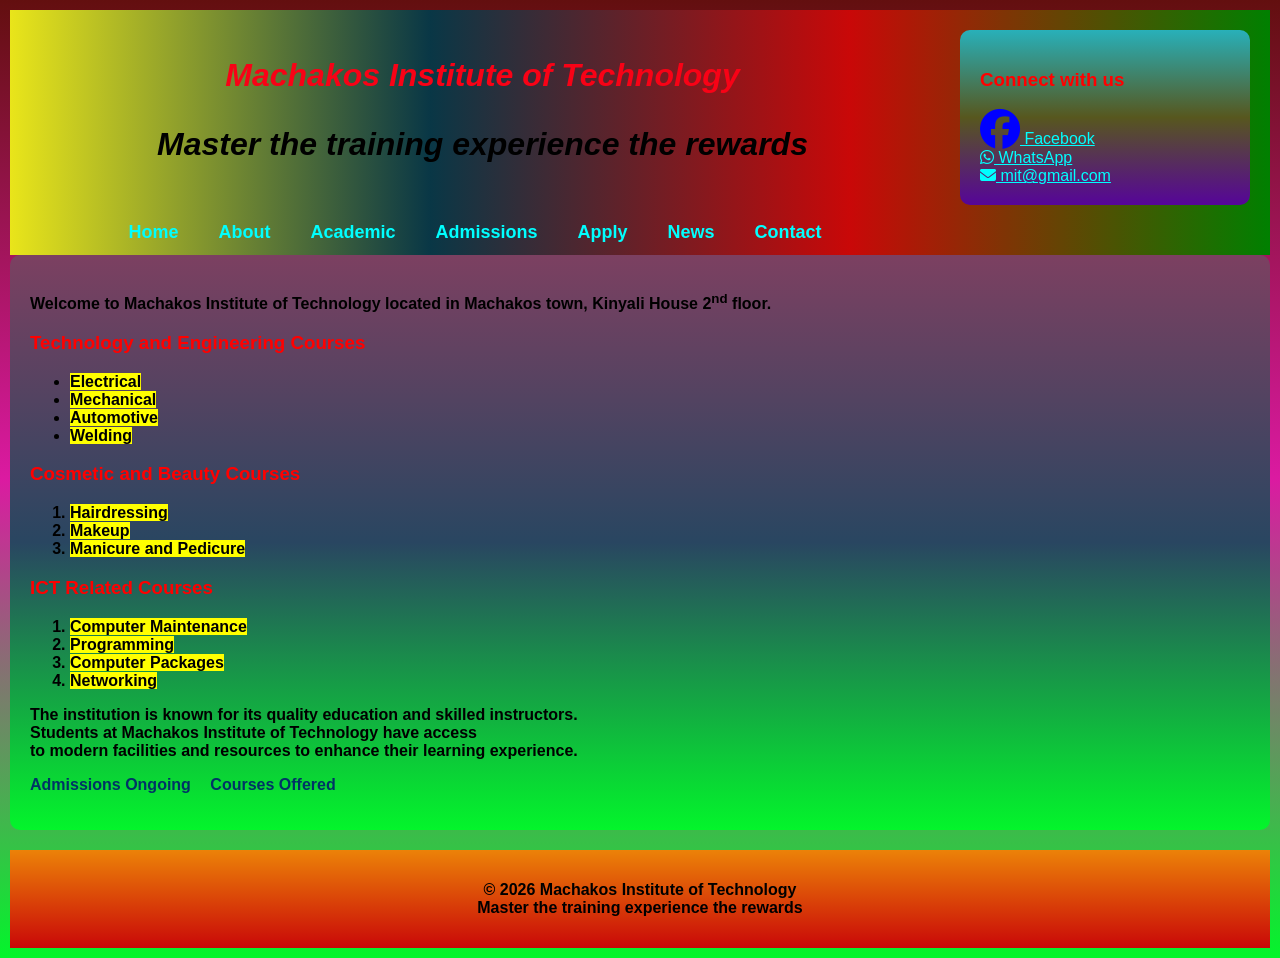
<file: index.html>
<!DOCTYPE html>
<html lang="en">

<head>
<meta charset="UTF-8">
<meta name="viewport" content="width=device-width, initial-scale=1.0">
<title>Machakos Institute of Technology</title>
<link rel="icon" type="image/x-icon" href="images/MIT LOGO.jpeg">
<link rel="stylesheet" href="style.css">

<!-- Font Awesome -->
<link rel="stylesheet"
href="https://cdnjs.cloudflare.com/ajax/libs/font-awesome/6.5.0/css/all.min.css">
</head>

<body>

<!-- 🔥 SIDEBAR (TOP LEFT) -->
<aside class="sidebar">
  <h3>Connect with us</h3>

  <a href="https://www.facebook.com/mit.ac.ke" target="_blank">
    <i class="fa-brands fa-facebook"></i> Facebook
  </a><br>

  <a href="https://wa.me/254741153342" target="_blank">
    <i class="fa-brands fa-whatsapp"></i> WhatsApp
  </a><br>

  <a href="mailto:mit@gmail.com">
    <i class="fa-solid fa-envelope"></i> mit@gmail.com
  </a>
</aside>

<!-- Mobile toggle button -->
<button class="menu-toggle" id="menuToggle">☰ Menu</button>

<!-- 🔷 NAVBAR -->
<nav class="horizontal-nav">
<header>
  <p style="color:rgb(248, 2, 22);">Machakos Institute of Technology</p>
  <p class="blink">Master the training experience the rewards</p>
</header>

<ul id="navBar">
  <li><a href="index.html">Home</a></li>
  <li><a href="About.html">About</a></li>
  <li><a href="Academic.html">Academic</a></li>
  <li><a href="Admissions.html">Admissions</a></li>
  <li><a href="Application.html" class="blink">Apply</a></li>
  <li><a href="News.html">News</a></li>
  <li><a href="Contact.html">Contact</a></li>
</ul>
</nav>

<!-- 🔶 CONTENT -->
<section class="content">

<p>
Welcome to Machakos Institute of Technology located in Machakos town,
Kinyali House 2<sup>nd</sup> floor.
</p>

<h3 class="blink">Technology and Engineering Courses</h3>
<ul> 
<li><mark>Electrical</mark></li>
<li><mark>Mechanical</mark></li>
<li><mark>Automotive</mark></li>
<li><mark>Welding</mark></li>
</ul>

<h3 class="blink">Cosmetic and Beauty Courses</h3>
<ol>
<li><mark>Hairdressing</mark></li>
<li><mark>Makeup</mark></li>
<li><mark>Manicure and Pedicure</mark></li>
</ol>

<h3 class="blink">ICT Related Courses</h3>
<ol>
<li><mark>Computer Maintenance</mark></li>
<li><mark>Programming</mark></li>
<li><mark>Computer Packages</mark></li>
<li><mark>Networking</mark></li>
</ol>

<p>
The institution is known for its quality education and skilled instructors.<br>
Students at Machakos Institute of Technology have access <br>to modern facilities
and resources to enhance their learning experience.
</p>

<p class="links">
<a href="Admissions.html">Admissions Ongoing</a> 
<a href="Academic.html">Courses Offered</a>
</p>

</section>



<!-- 🔥 MENU TOGGLE SCRIPT -->
<script>
const toggleBtn = document.getElementById('menuToggle');
const navBarUl = document.getElementById('navBar');

toggleBtn.addEventListener('click', () => {
  navBarUl.classList.toggle('show');
});
</script>
<button id="backToTop" title="Go to top">↑</button>
<script>
const backToTopBtn = document.getElementById("backToTop");

// Show button after scrolling 100px
window.addEventListener("scroll", () => {
    if (window.scrollY > 100) {
        backToTopBtn.style.display = "block";
    } else {
        backToTopBtn.style.display = "none";
    }
});

// Smooth scroll to top on click
backToTopBtn.addEventListener("click", () => {
    window.scrollTo({ top: 0, behavior: "smooth" });
});
</script>
<!-- 🔻 FOOTER -->
<footer>
<p>© 2026 Machakos Institute of Technology<br>Master the training experience the rewards</p>
</footer>
</body>
</html>
</file>
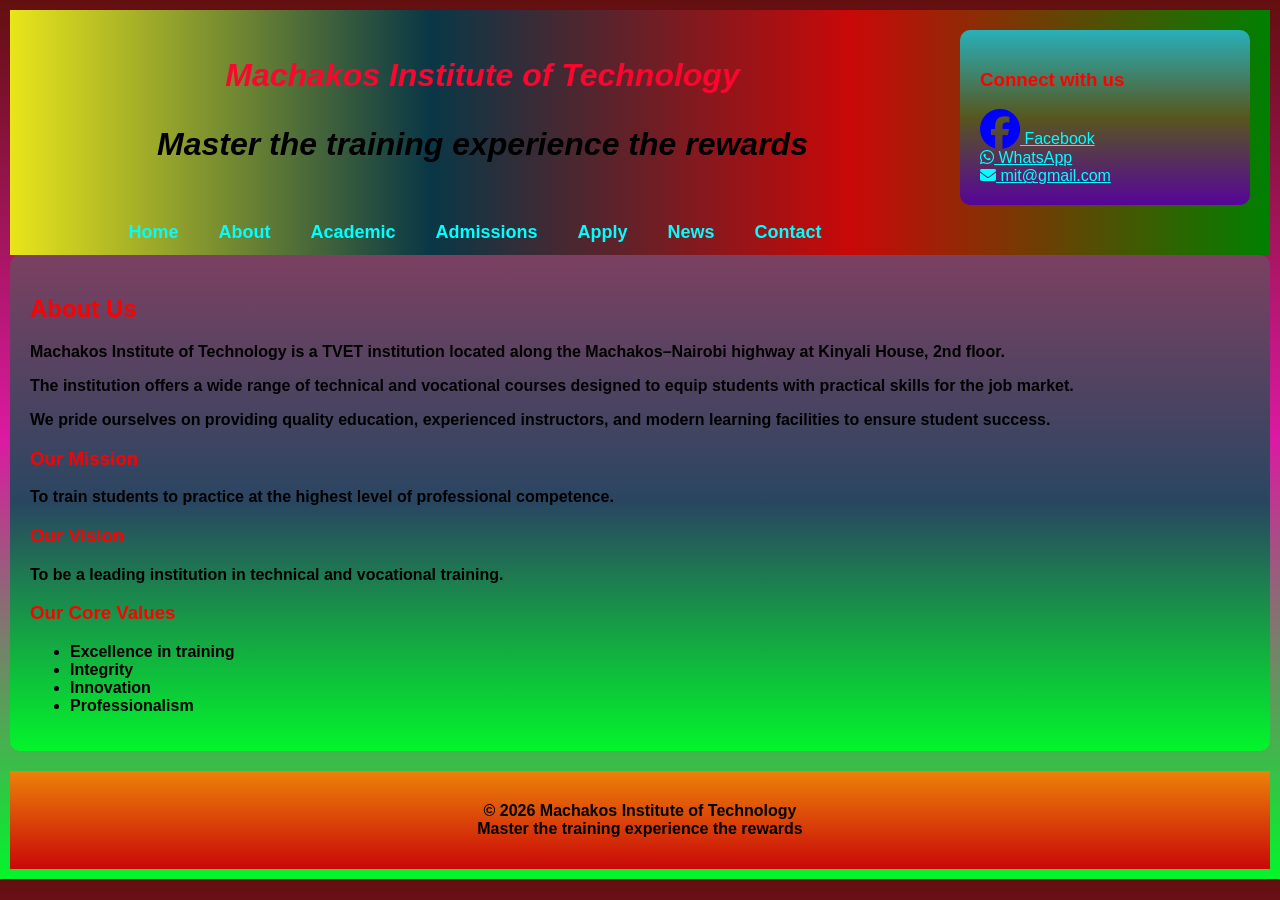
<file: About.html>
<!DOCTYPE html>
<html>

<head>
<title>About - Machakos Institute of Technology</title>
<meta name="viewport" content="width=device-width, initial-scale=1">
<link rel="stylesheet" href="style.css">

<!-- Font Awesome -->
<link rel="stylesheet"
href="https://cdnjs.cloudflare.com/ajax/libs/font-awesome/6.5.0/css/all.min.css">
</head>

<body>

<!-- 🔥 SIDEBAR (TOP LEFT) -->
<aside class="sidebar">
  <h3>Connect with us</h3>

  <a href="https://www.facebook.com/mit.ac.ke" target="_blank">
    <i class="fa-brands fa-facebook"></i> Facebook
  </a><br>

  <a href="https://wa.me/254741153342" target="_blank">
    <i class="fa-brands fa-whatsapp"></i> WhatsApp
  </a><br>

  <a href="mailto:mit@gmail.com">
    <i class="fa-solid fa-envelope"></i> mit@gmail.com
  </a>
</aside>

<!-- Mobile toggle -->
<button class="menu-toggle" id="menuToggle">☰ Menu</button>

<!-- 🔷 NAVBAR -->
<nav class="horizontal-nav">
  <header>
    <p style="color:rgb(252, 5, 46);">Machakos Institute of Technology</p>
    <p class="blink">Master the training experience the rewards</p>
  </header>

  <ul id="navBar">
    <li><a href="index.html">Home</a></li>
    <li><a href="About.html">About</a></li>
    <li><a href="Academic.html">Academic</a></li>
    <li><a href="Admissions.html">Admissions</a></li>
    <li><a href="Application.html" class="blink">Apply</a></li>
    <li><a href="News.html">News</a></li>
    <li><a href="Contact.html">Contact</a></li>
  </ul>
</nav>

<!-- 🔶 CONTENT -->
<section class="content">

<h2>About Us</h2>

<p>
Machakos Institute of Technology is a TVET institution located along the
Machakos–Nairobi highway at Kinyali House, 2nd floor.
</p>

<p>
The institution offers a wide range of technical and vocational courses
designed to equip students with practical skills for the job market.
</p>

<p>
We pride ourselves on providing quality education, experienced instructors,
and modern learning facilities to ensure student success.
</p>

<h3>Our Mission</h3>
<p>
To train students to practice at the highest level of professional competence.
</p>

<h3>Our Vision</h3>
<p>
To be a leading institution in technical and vocational training.
</p>

<h3>Our Core Values</h3>
<ul>
<li>Excellence in training</li>
<li>Integrity</li>
<li>Innovation</li>
<li>Professionalism</li>
</ul>

</section>

<!-- 🔻 FOOTER -->
<footer>
<p>© 2026 Machakos Institute of Technology<br>Master the training experience the rewards</p>
</footer>

<!-- 🔥 MENU SCRIPT -->
<script>
const toggleBtn = document.getElementById('menuToggle');
const navBarUl = document.getElementById('navBar');

toggleBtn.addEventListener('click', () => {
  navBarUl.classList.toggle('show');
});
</script>

<button id="backToTop" title="Go to top">↑</button>
<script>
const backToTopBtn = document.getElementById("backToTop");

// Show button after scrolling 100px
window.addEventListener("scroll", () => {
    if (window.scrollY > 100) {
        backToTopBtn.style.display = "block";
    } else {
        backToTopBtn.style.display = "none";
    }
});

// Smooth scroll to top on click
backToTopBtn.addEventListener("click", () => {
    window.scrollTo({ top: 0, behavior: "smooth" });
});
</script>


</body>
</html>
</file>
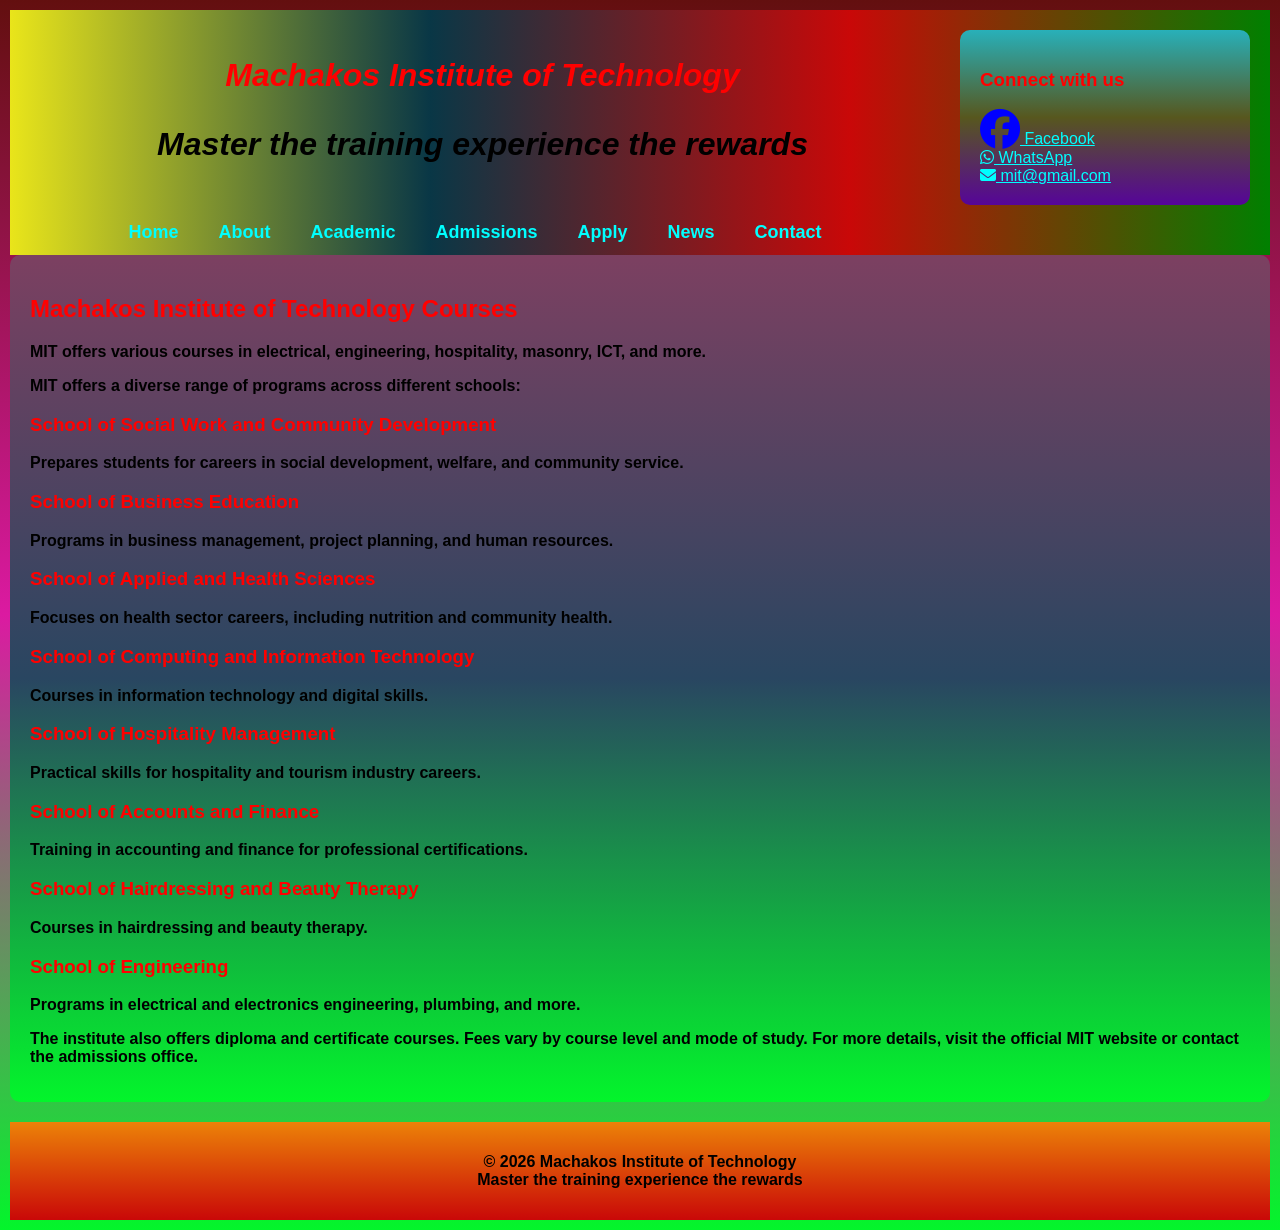
<file: Academic.html>
<!DOCTYPE html>
<html>
<head>
    <title>Academic - Machakos Institute of Technology</title>
    <meta name="viewport" content="width=device-width, initial-scale=1">
    <link rel="stylesheet" href="style.css">

    <!-- Font Awesome -->
    <link rel="stylesheet"
    href="https://cdnjs.cloudflare.com/ajax/libs/font-awesome/6.5.0/css/all.min.css">
</head>
<body>

<!-- 🔥 SIDEBAR (TOP LEFT) -->
<aside class="sidebar">
  <h3>Connect with us</h3>

  <a href="https://www.facebook.com/mit.ac.ke" target="_blank">
    <i class="fa-brands fa-facebook"></i> Facebook
  </a><br>

  <a href="https://wa.me/254742253342" target="_blank">
    <i class="fa-brands fa-whatsapp"></i> WhatsApp
  </a><br>

  <a href="mailto:mit@gmail.com">
    <i class="fa-solid fa-envelope"></i> mit@gmail.com
  </a>
</aside>

<!-- Mobile toggle button -->
<button class="menu-toggle" id="menuToggle">☰ Menu</button>

<!-- 🔷 NAVBAR -->
<nav class="horizontal-nav">
    <header>
        <p style="color:red;">Machakos Institute of Technology</p>
        <p class="blink">Master the training experience the rewards</p>
    </header>

    <ul id="navBar">
        <li><a href="index.html">Home</a></li>
        <li><a href="About.html">About</a></li>
        <li><a href="Academic.html">Academic</a></li>
        <li><a href="Admissions.html">Admissions</a></li>
        <li><a href="Application.html" class="blink">Apply</a></li>
        <li><a href="News.html">News</a></li>
        <li><a href="Contact.html">Contact</a></li>
    </ul>
</nav>

<!-- 🔶 CONTENT -->
<section class="content">

<h2>Machakos Institute of Technology Courses</h2>

<p>MIT offers various courses in electrical, engineering, hospitality, masonry, ICT, and more.</p>

<p>MIT offers a diverse range of programs across different schools:</p>

<h3>School of Social Work and Community Development</h3>
<p>Prepares students for careers in social development, welfare, and community service.</p>

<h3>School of Business Education</h3>
<p>Programs in business management, project planning, and human resources.</p>

<h3>School of Applied and Health Sciences</h3>
<p>Focuses on health sector careers, including nutrition and community health.</p>

<h3>School of Computing and Information Technology</h3>
<p>Courses in information technology and digital skills.</p>

<h3>School of Hospitality Management</h3>
<p>Practical skills for hospitality and tourism industry careers.</p>

<h3>School of Accounts and Finance</h3>
<p>Training in accounting and finance for professional certifications.</p>

<h3>School of Hairdressing and Beauty Therapy</h3>
<p>Courses in hairdressing and beauty therapy.</p>

<h3>School of Engineering</h3>
<p>Programs in electrical and electronics engineering, plumbing, and more.</p>

<p>The institute also offers diploma and certificate courses. Fees vary by course level and mode of study. For more details, visit the official MIT website or contact the admissions office.</p>



</section>

<button id="backToTop" title="Go to top">↑</button>
<script>
const backToTopBtn = document.getElementById("backToTop");

// Show button after scrolling 100px
window.addEventListener("scroll", () => {
    if (window.scrollY > 100) {
        backToTopBtn.style.display = "block";
    } else {
        backToTopBtn.style.display = "none";
    }
});

// Smooth scroll to top on click
backToTopBtn.addEventListener("click", () => {
    window.scrollTo({ top: 0, behavior: "smooth" });
});
</script>


<!-- 🔻 FOOTER -->
<footer>
<p>© 2026 Machakos Institute of Technology<br>Master the training experience the rewards</p>
</footer>

<!-- 🔥 MOBILE MENU SCRIPT -->
<script>
const toggleBtn = document.getElementById('menuToggle');
const navBarUl = document.getElementById('navBar');

toggleBtn.addEventListener('click', () => {
  navBarUl.classList.toggle('show');
});
</script>

</body>
</html>
</file>
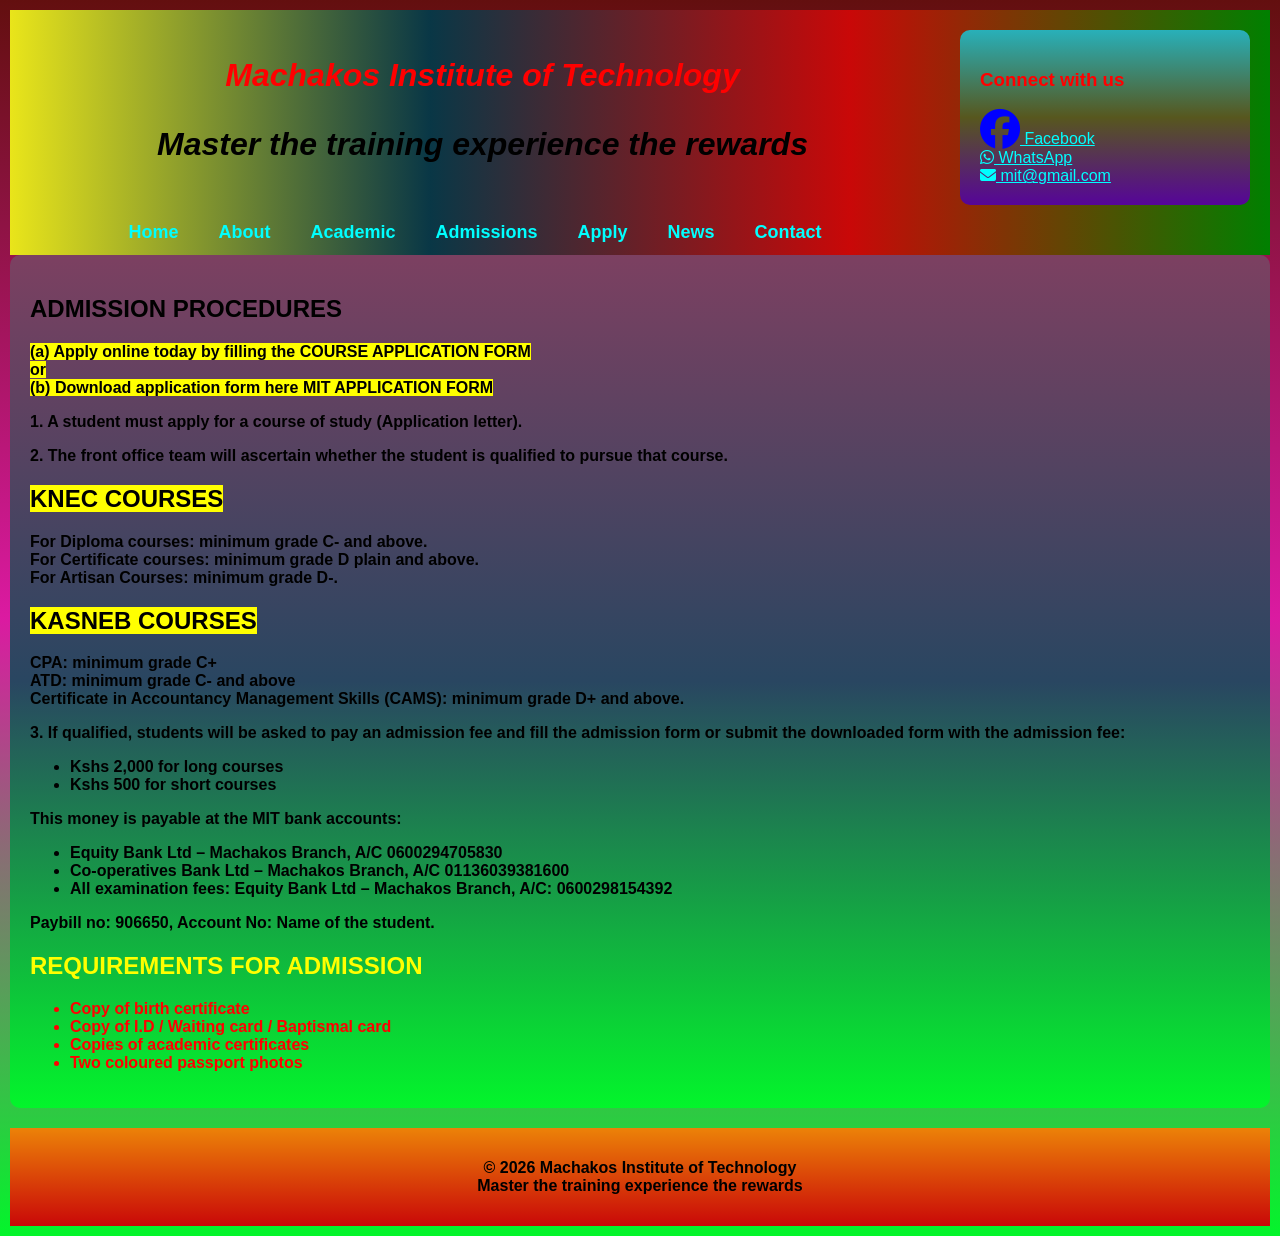
<file: Admissions.html>
<!DOCTYPE html>
<html lang="en">
<head>    
    <meta charset="UTF-8">
    <meta name="viewport" content="width=device-width, initial-scale=1.0">
    <title>Machakos Institute of Technology</title>
    <link rel="stylesheet" href="style.css">
    <link rel="stylesheet" href="https://cdnjs.cloudflare.com/ajax/libs/font-awesome/6.5.0/css/all.min.css">
</head>
<body>
    
<!-- 🔥 SIDEBAR (TOP LEFT) -->
<aside class="sidebar">
  <h3>Connect with us</h3>

  <a href="https://www.facebook.com/mit.ac.ke" target="_blank">
    <i class="fa-brands fa-facebook"></i> Facebook
  </a><br>

  <a href="https://wa.me/254742253342" target="_blank">
    <i class="fa-brands fa-whatsapp"></i> WhatsApp
  </a><br>

  <a href="mailto:mit@gmail.com">
    <i class="fa-solid fa-envelope"></i> mit@gmail.com
  </a>
</aside>

<!-- Mobile toggle button -->
<button class="menu-toggle" id="menuToggle">☰ Menu</button>

<!-- 🔷 NAVBAR -->
<nav class="horizontal-nav">
    <header>
        <p style="color:red;">Machakos Institute of Technology</p>
        <p class="blink">Master the training experience the rewards</p>
    </header>

    <ul id="navBar">
        <li><a href="index.html">Home</a></li>
        <li><a href="About.html">About</a></li>
        <li><a href="Academic.html">Academic</a></li>
        <li><a href="Admissions.html">Admissions</a></li>
        <li><a href="Application.html" class="blink">Apply</a></li>
        <li><a href="News.html">News</a></li>
        <li><a href="Contact.html">Contact</a></li>
    </ul>
</nav>

    <script>
        const toggleBtn = document.getElementById('menuToggle');
        const navBarUl = document.querySelector('.horizontal-nav ul');

        toggleBtn.addEventListener('click', () => {
            navBarUl.classList.toggle('show'); // toggle slide down/up
        });
    </script>

    <!-- 🔶 CONTENT -->
<section class="content">

        <h1><b>ADMISSION PROCEDURES</b></h1>

        <p><mark>(a) Apply online today by filling the COURSE APPLICATION FORM<br>
        or<br>
        (b) Download application form here MIT APPLICATION FORM</mark></p>

        <p>1. A student must apply for a course of study (Application letter).</p>
        <p>2. The front office team will ascertain whether the student is qualified to pursue that course.</p>

        <h2><mark>KNEC COURSES</mark></h2>
        <p>For Diploma courses: minimum grade C- and above.<br>
        For Certificate courses: minimum grade D plain and above.<br>
        For Artisan Courses: minimum grade D-.</p>

        <h2><mark>KASNEB COURSES</mark></h2>
        <p>CPA: minimum grade C+<br>
        ATD: minimum grade C- and above<br>
        Certificate in Accountancy Management Skills (CAMS): minimum grade D+ and above.</p>

        <p>3. If qualified, students will be asked to pay an admission fee and fill the admission form or submit the downloaded form with the admission fee:</p>
        <ul>
            <li>Kshs 2,000 for long courses</li>
            <li>Kshs 500 for short courses</li>
        </ul>
        <p>This money is payable at the MIT bank accounts:</p>
        <ul>
            <li>Equity Bank Ltd – Machakos Branch, A/C 0600294705830</li>
            <li>Co-operatives Bank Ltd – Machakos Branch, A/C 01136039381600</li>
            <li>All examination fees: Equity Bank Ltd – Machakos Branch, A/C: 0600298154392</li>
        </ul>
        <p>Paybill no: 906650, Account No: Name of the student.</p>

        <h2 style="color:yellow;">REQUIREMENTS FOR ADMISSION</h2>
        <ul style="color:red;">
            <li>Copy of birth certificate</li>
            <li>Copy of I.D / Waiting card / Baptismal card</li>
            <li>Copies of academic certificates</li>
            <li>Two coloured passport photos</li>
        </ul>
    </section>

    <button id="backToTop" title="Go to top">↑</button>
<script>
const backToTopBtn = document.getElementById("backToTop");

// Show button after scrolling 100px
window.addEventListener("scroll", () => {
    if (window.scrollY > 100) {
        backToTopBtn.style.display = "block";
    } else {
        backToTopBtn.style.display = "none";
    }
});

// Smooth scroll to top on click
backToTopBtn.addEventListener("click", () => {
    window.scrollTo({ top: 0, behavior: "smooth" });
});
</script>
<!-- 🔻 FOOTER -->
<footer>
<p>© 2026 Machakos Institute of Technology<br>Master the training experience the rewards</p>
</footer>


</body>
</html>
</file>
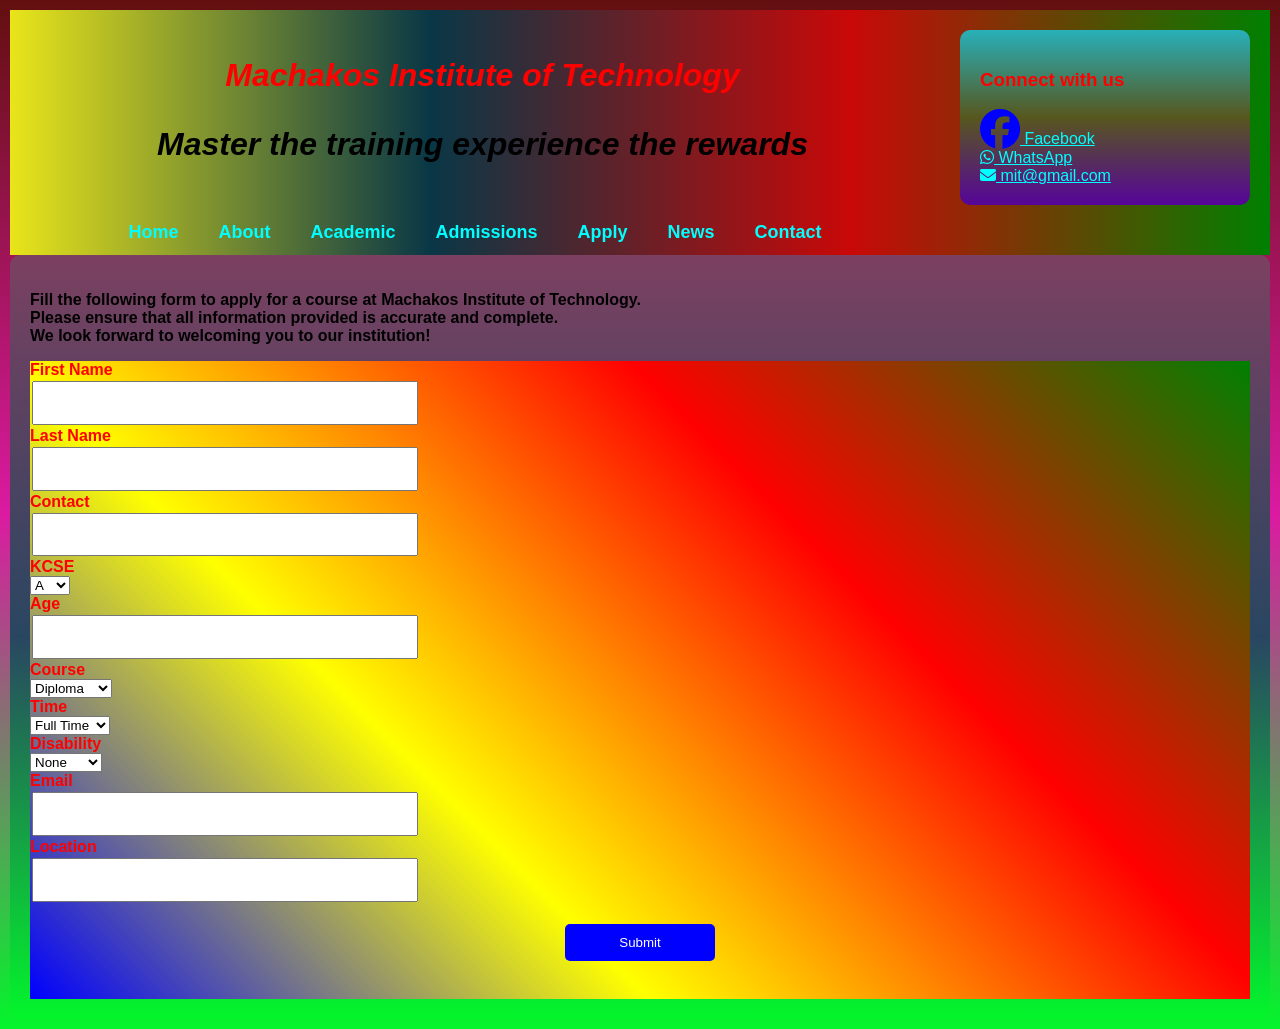
<file: Application.html>
<!DOCTYPE html>
<html>

<head>
<meta charset="UTF-8">
<meta name="viewport" content="width=device-width, initial-scale=1.0">
<title>Machakos Institute of Technology</title>
<link rel="icon" type="image/x-icon" href="images/MIT LOGO.jpeg">
<link rel="stylesheet" href="style.css">
<link rel="stylesheet"
href="https://cdnjs.cloudflare.com/ajax/libs/font-awesome/6.5.0/css/all.min.css">
</head>


<body>

<!-- 🔥 SIDEBAR (TOP LEFT) -->
<aside class="sidebar">
  <h3>Connect with us</h3>

  <a href="https://www.facebook.com/mit.ac.ke" target="_blank">
    <i class="fa-brands fa-facebook"></i> Facebook
  </a><br>

  <a href="https://wa.me/254742253342" target="_blank">
    <i class="fa-brands fa-whatsapp"></i> WhatsApp
  </a><br>

  <a href="mailto:mit@gmail.com">
    <i class="fa-solid fa-envelope"></i> mit@gmail.com
  </a>
</aside>

<!-- Mobile toggle button -->
<button class="menu-toggle" id="menuToggle">☰ Menu</button>

<!-- 🔷 NAVBAR -->
<nav class="horizontal-nav">
    <header>
        <p style="color:red;">Machakos Institute of Technology</p>
        <p class="blink">Master the training experience the rewards</p>
    </header>

    <ul id="navBar">
        <li><a href="index.html">Home</a></li>
        <li><a href="About.html">About</a></li>
        <li><a href="Academic.html">Academic</a></li>
        <li><a href="Admissions.html">Admissions</a></li>
        <li><a href="Application.html" class="blink">Apply</a></li>
        <li><a href="News.html">News</a></li>
        <li><a href="Contact.html">Contact</a></li>
    </ul>
</nav>

<!-- 🔶 CONTENT -->
<section class="content">
<p>
    Fill the following form to apply for a course at Machakos Institute of Technology.<br> Please ensure that all information provided is accurate and complete.<br> We look forward to welcoming you to our institution!       
</p>




    
<form class="user">
  <lable for="Fname">First Name</lable><br>
  <input type="text"id="Fname"><br>
  <label for="Lname">Last Name</label><br>
  <input type="text" id="Lname"><br>

  <lable for="contact">Contact</lable><br>
  <input type="number" id="contact"><br>


  <lable for=""Grade">KCSE</lable><br>
  <select id="Grade">
    <option value="A">A</option>
    <option value="A-">A-</option>
    <option value="B+">B+</option>
    <option value="B">B</option>
    <option value="B-">B-</option>
    <option value="C+">C+</option>
    <option value="C">C</option>
    <option value="C-">C-</option>
    <option value="D+">D+</option>
    <option value="D">D</option>
    <option value="D-">D-</option>
    <option value="E">E</option>
  </select><br>
<label for="age">Age</label><br>
<input type="number" id="age"><br>
<label for="course">Course</label><br>
<select id="course">
  <option value="diploma">Diploma</option>
  <option value="certificate">Certificate</option>
  <option value="artisan">Artisan</option>
  </select><br>

  <lable for="Time">Time</lable><br>
  <select id="Time">
    <option value="fulltime">Full Time</option>
    <option value="parttime">Part Time</option>
    <option value="evening">Evening</option>
    </select><br>

    <lable for="disability">Disability</lable><br>
    <select id="disability">
      <option value="none">None</option>
      <option value="visual">Visual</option>
      <option value="auditory">Auditory</option>
      <option value="physical">Physical</option>
    </select><br>

    <lable for="email">Email</lable><br>
    <input type="email" id="email"><br>
    <lable for="Location">Location</lable><br>
    <input type="text" id="Location"><br>


    
    <input type="submit" id="submit"><br>

</form>



</section>
<button id="backToTop" title="Go to top">↑</button>
<script>
const backToTopBtn = document.getElementById("backToTop");

// Show button after scrolling 100px
window.addEventListener("scroll", () => {
    if (window.scrollY > 100) {
        backToTopBtn.style.display = "block";
    } else {
        backToTopBtn.style.display = "none";
    }
});

// Smooth scroll to top on click
backToTopBtn.addEventListener("click", () => {
    window.scrollTo({ top: 0, behavior: "smooth" });
});
</script>

</body>
</html>
</file>
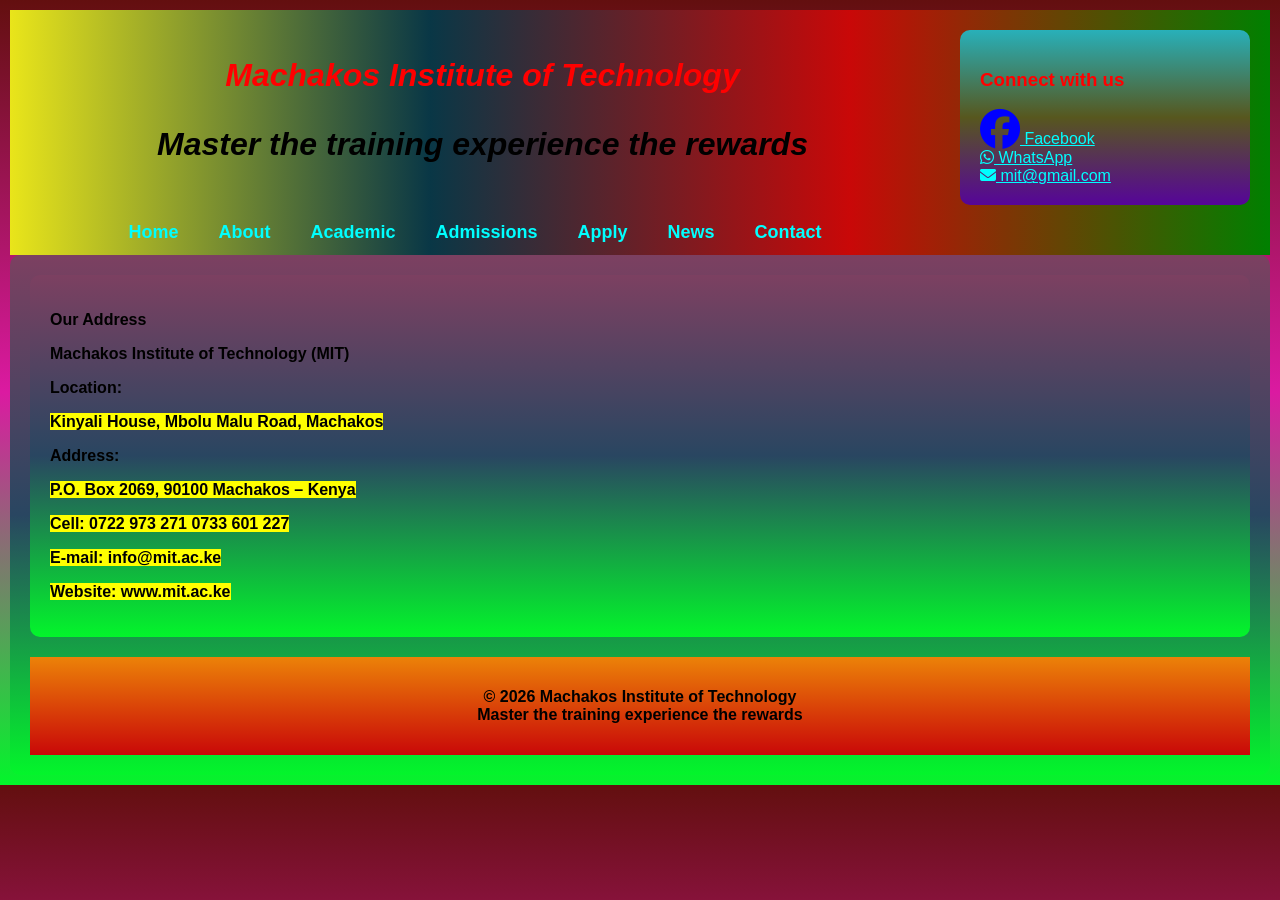
<file: Contact.html>
<!DOCTYPE html>
<html>
    <head>    
        <link rel="stylesheet" href="style.css">
        <title>Machakos Institute of Technology</title>
        <link rel="stylesheet"
href="https://cdnjs.cloudflare.com/ajax/libs/font-awesome/6.5.0/css/all.min.css">
    </head>
    <body>
        

<!-- 🔥 SIDEBAR (TOP LEFT) -->
<aside class="sidebar">
  <h3>Connect with us</h3>

  <a href="https://www.facebook.com/mit.ac.ke" target="_blank">
    <i class="fa-brands fa-facebook"></i> Facebook
  </a><br>

  <a href="https://wa.me/254742253342" target="_blank">
    <i class="fa-brands fa-whatsapp"></i> WhatsApp
  </a><br>

  <a href="mailto:mit@gmail.com">
    <i class="fa-solid fa-envelope"></i> mit@gmail.com
  </a>
</aside>

<!-- Mobile toggle button -->
<button class="menu-toggle" id="menuToggle">☰ Menu</button>

<!-- 🔷 NAVBAR -->
<nav class="horizontal-nav">
    <header>
        <p style="color:red;">Machakos Institute of Technology</p>
        <p class="blink">Master the training experience the rewards</p>
    </header>

    <ul id="navBar">
        <li><a href="index.html">Home</a></li>
        <li><a href="About.html">About</a></li>
        <li><a href="Academic.html">Academic</a></li>
        <li><a href="Admissions.html">Admissions</a></li>
        <li><a href="Application.html" class="blink">Apply</a></li>
        <li><a href="News.html">News</a></li>
        <li><a href="Contact.html">Contact</a></li>
    </ul>
</nav>

<!-- 🔶 CONTENT -->
<section class="content">
<script>
const toggleBtn = document.getElementById('menuToggle');
const navBarUl = document.querySelector('.horizontal-nav ul');

toggleBtn.addEventListener('click', () => {
  navBarUl.classList.toggle('show'); // toggle slide down/up
});
</script>

<!-- 🔶 CONTENT -->
<section class="content">
   <p><strong>Our Address</strong></p>
<p>Machakos Institute of Technology (MIT)</p>

<p><strong>Location:</strong> 
</p>
<p><mark>Kinyali House, Mbolu Malu Road, Machakos</mark></p>

<p><strong>Address:</strong></p> 
    <p><mark>P.O. Box 2069, 90100
        Machakos – Kenya</mark></p>

<p><mark>Cell:  0722 973 271
           0733 601 227 </p></mark>

<p><mark>E-mail: info@mit.ac.ke</mark></p>
<p><mark>Website: www.mit.ac.ke</mark></p>

</section>
<button id="backToTop" title="Go to top">↑</button>
<script>
const backToTopBtn = document.getElementById("backToTop");

// Show button after scrolling 100px
window.addEventListener("scroll", () => {
    if (window.scrollY > 100) {
        backToTopBtn.style.display = "block";
    } else {
        backToTopBtn.style.display = "none";
    }
});

// Smooth scroll to top on click
backToTopBtn.addEventListener("click", () => {
    window.scrollTo({ top: 0, behavior: "smooth" });
});
</script>
<!-- 🔻 FOOTER -->
<footer>
<p>© 2026 Machakos Institute of Technology<br>Master the training experience the rewards</p>
</footer>
        </body>
        </html>
</file>
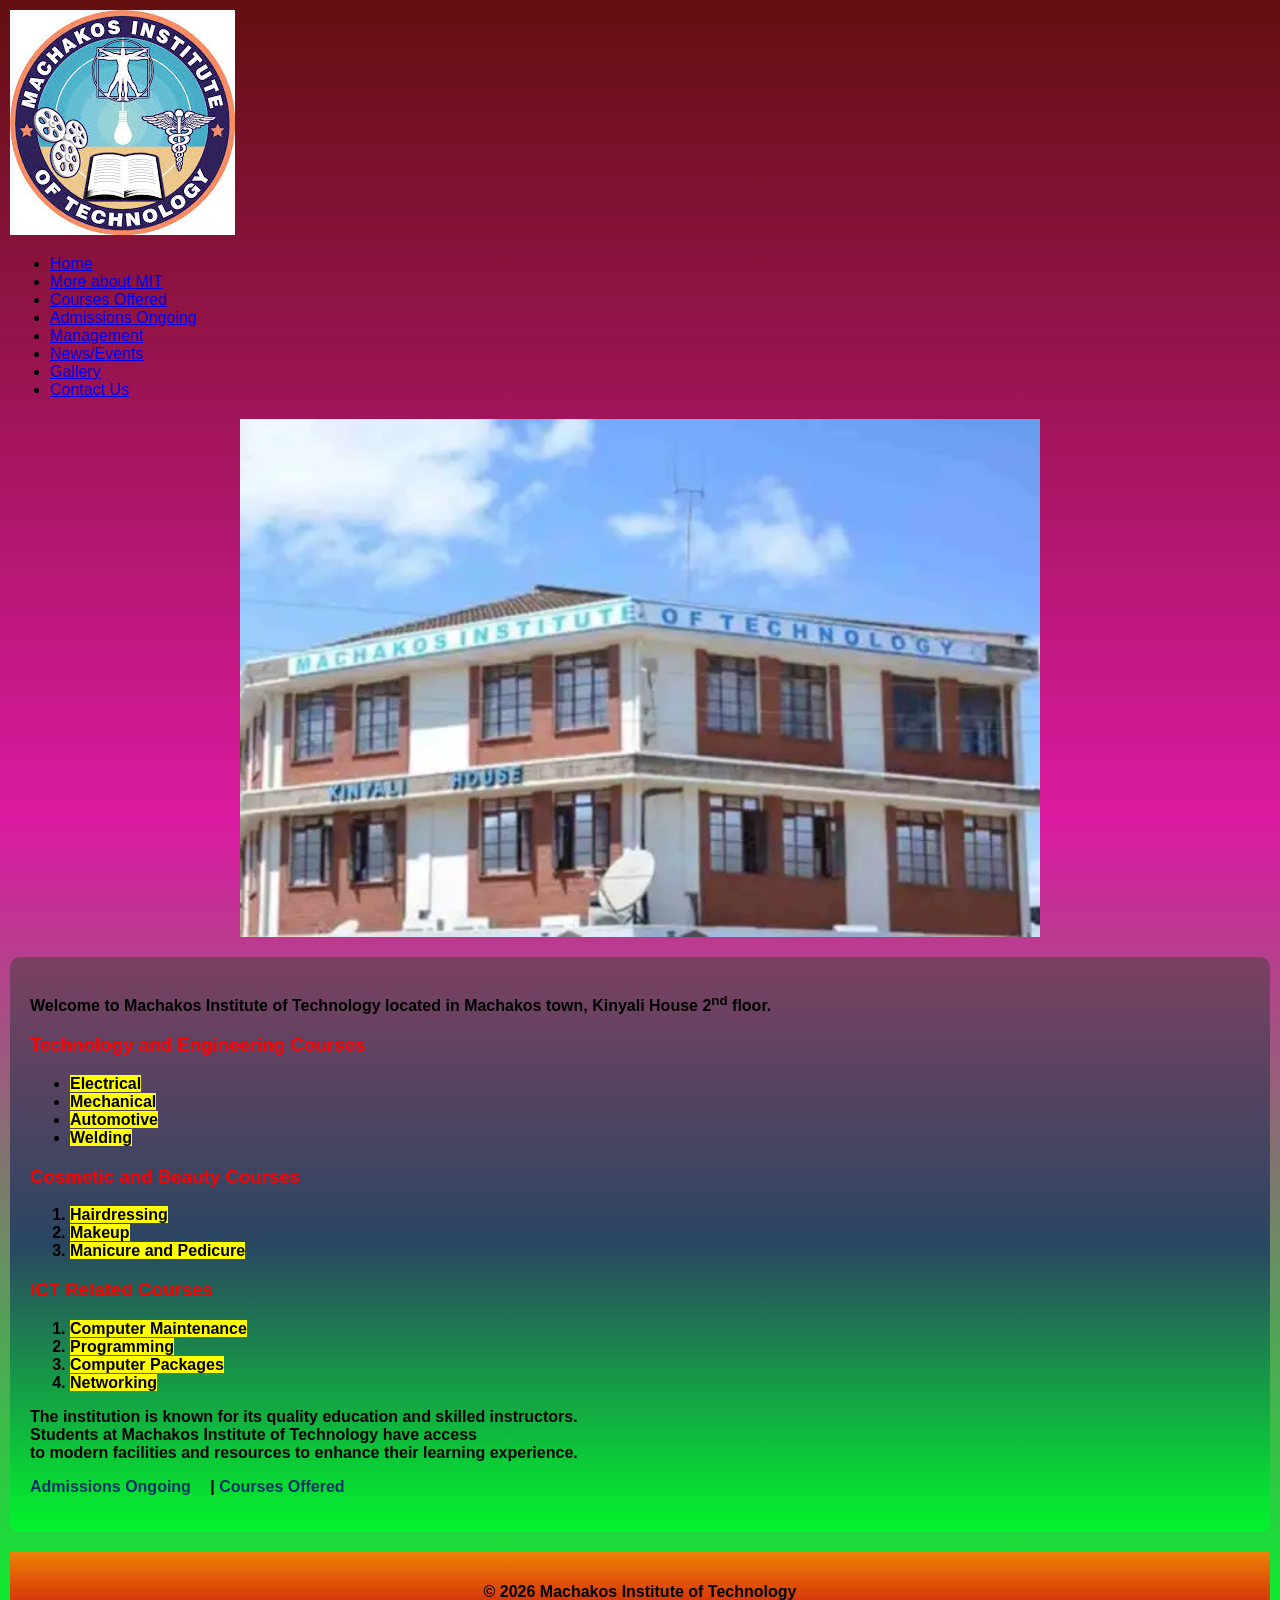
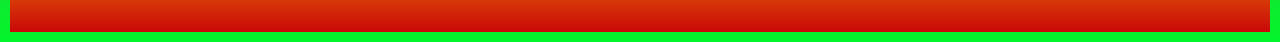
<file: index .html>
<!DOCTYPE html>
<html lang="en">

<head>
<meta charset="UTF-8">
<meta name="viewport" content="width=device-width, initial-scale=1.0">
<title>Machakos Institute of Technology</title>
<link rel="stylesheet" href="style.css">
</head>

<body>

<nav class="navbar">

<div class="logo-container">
<img src="images/MIT LOGO.jpeg" class="logo" alt="MIT Logo">

</div>

<ul class="nav-links">
<li><a href="index.html">Home</a></li>
<li><a href="About.html">More about MIT</a></li>
<li><a href="Academic.html">Courses Offered</a></li>
<li><a href="Admissions.html">Admissions Ongoing</a></li>
<li><a href="Management.html">Management</a></li>
<li><a href="News.html">News/Events</a></li>
<li><a href="Gallery.html">Gallery</a></li>
<li><a href="Contact.html">Contact Us</a></li>
</ul>

</nav>


<div class="slideshow">

<img class="slide" src="images/MIT Building.webp"alt="MIT Building">
<img class="slide" src="images/MIT Students.jpg"alt="MIT Students">
<img class="slide" src="images/images/MIT Graduation.webp "alt="MIT Graduation">

<img class="slide" src="images/images/MIT Sports.webp"alt="MIT Sports">

</div>


<section class="content">

<p>
Welcome to Machakos Institute of Technology located in Machakos town,
Kinyali House 2<sup>nd</sup> floor.
</p>


<h3>Technology and Engineering Courses</h3>

<ul> 
<li><mark>Electrical</mark></li>
<li><mark>Mechanical</mark></li>
<li><mark>Automotive</mark></li>
<li><mark>Welding</mark></li>
</ul>


<h3>Cosmetic and Beauty Courses</h3>

<ol>
<li><mark>Hairdressing</mark></li>
<li><mark>Makeup</mark></li>
<li><mark>Manicure and Pedicure</mark></li>
</ol>


<h3>ICT Related Courses</h3>

<ol>
<li><mark>Computer Maintenance</mark></li>
<li><mark>Programming</mark></li>
<li><mark>Computer Packages</mark></li>
<li><mark>Networking</mark></li>
</ol>


<p>
The institution is known for its quality education and skilled instructors.<br>
Students at Machakos Institute of Technology have access <br>to modern facilities
and resources to enhance their learning experience.
</p>


<p class="links">
<a href="Admissions.html">Admissions Ongoing</a> |
<a href="Academic.html">Courses Offered</a>
</p>

</section>



<footer>
<p>© 2026 Machakos Institute of Technology</p>
</footer>



<script>

let slideIndex = 0;
showSlides();

function showSlides(){

let slides = document.getElementsByClassName("slide");

for(let i = 0; i < slides.length; i++){
slides[i].style.display = "none";
}

slideIndex++;

if(slideIndex > slides.length){
slideIndex = 1;
}

slides[slideIndex-1].style.display = "block";

setTimeout(showSlides,3000);

}

</script>


</body>
</html>
</file>
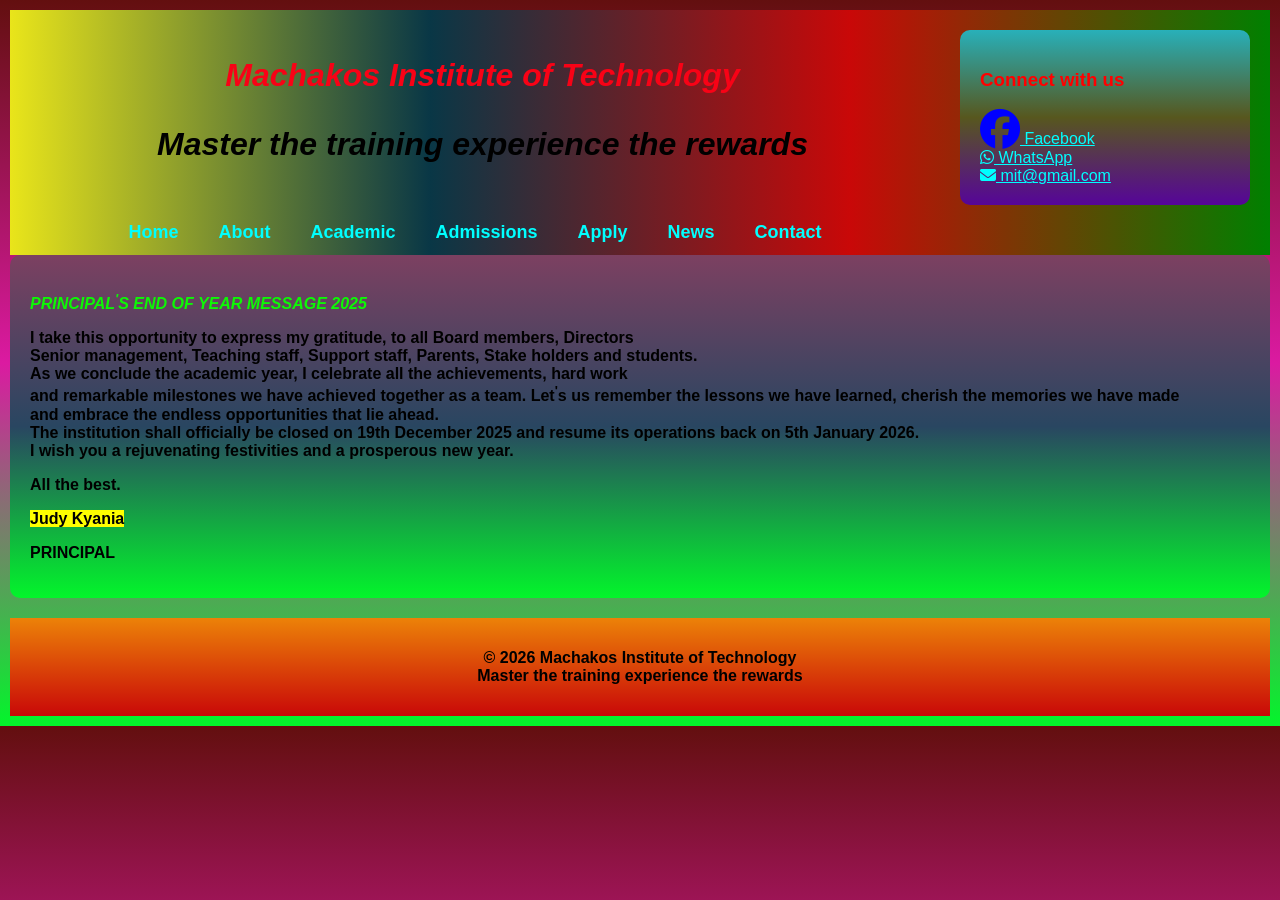
<file: News.html>
<!DOCTYPE html>
<html>
    <head>    
        <link rel="stylesheet" href="style.css">
        <title>Machakos Institute of Technology</title>
        <link rel="stylesheet"
href="https://cdnjs.cloudflare.com/ajax/libs/font-awesome/6.5.0/css/all.min.css">
    </head>
    <body>

        <!-- 🔥 SIDEBAR (TOP LEFT) -->
<aside class="sidebar">
  <h3>Connect with us</h3>

  <a href="https://www.facebook.com/mit.ac.ke" target="_blank">
    <i class="fa-brands fa-facebook"></i> Facebook
  </a><br>

  <a href="https://wa.me/254741153342" target="_blank">
    <i class="fa-brands fa-whatsapp"></i> WhatsApp
  </a><br>

  <a href="mailto:mit@gmail.com">
    <i class="fa-solid fa-envelope"></i> mit@gmail.com
  </a>
</aside>

<!-- Mobile toggle button -->
<button class="menu-toggle" id="menuToggle">☰ Menu</button>

<!-- 🔷 NAVBAR -->
<nav class="horizontal-nav">
<header>
  <p style="color:rgb(248, 2, 22);">Machakos Institute of Technology</p>
  <p class="blink">Master the training experience the rewards</p>
</header>

<ul id="navBar">
  <li><a href="index.html">Home</a></li>
  <li><a href="About.html">About</a></li>
  <li><a href="Academic.html">Academic</a></li>
  <li><a href="Admissions.html">Admissions</a></li>
  <li><a href="Application.html" class="blink">Apply</a></li>
  <li><a href="News.html">News</a></li>
  <li><a href="Contact.html">Contact</a></li>
</ul>
</nav>



<script>
const toggleBtn = document.getElementById('menuToggle');
const navBarUl = document.querySelector('.horizontal-nav ul');

toggleBtn.addEventListener('click', () => {
  navBarUl.classList.toggle('show'); // toggle slide down/up
});
</script>
<!-- 🔶 CONTENT -->
<section class="content">

<p style ="color:rgb(13, 248, 5);"><strong><i>PRINCIPAL<sup>'</sup>S END OF YEAR MESSAGE 2025</i></strong></p>
<p>I take this opportunity to express my gratitude, to all Board members, Directors<br> Senior management, Teaching staff, Support staff, Parents, Stake holders and students. <br>As we conclude the academic year, I celebrate all the achievements, hard work<br> and remarkable milestones we have achieved together as a team.

Let<sup>'</sup>s us remember the lessons we have learned, cherish the memories we have made<br> and embrace the endless opportunities that lie ahead.

<br>The institution shall officially be closed on 19th December 2025 and resume its operations back on 5th January 2026.

<br>I wish you a rejuvenating festivities and a prosperous new year.</p>

<p>All the best.</p>

<p><mark>Judy Kyania</mark></p>

<p><strong>PRINCIPAL</strong></p>


</section>
<button id="backToTop" title="Go to top">↑</button>
<script>
const backToTopBtn = document.getElementById("backToTop");

// Show button after scrolling 100px
window.addEventListener("scroll", () => {
    if (window.scrollY > 100) {
        backToTopBtn.style.display = "block";
    } else {
        backToTopBtn.style.display = "none";
    }
});

// Smooth scroll to top on click
backToTopBtn.addEventListener("click", () => {
    window.scrollTo({ top: 0, behavior: "smooth" });
});
</script>
<!-- 🔻 FOOTER -->
<footer>
<p>© 2026 Machakos Institute of Technology<br>Master the training experience the rewards</p>
</footer>

    </body>
    </html>
</file>
<file: style.css>
/* ===== Body ===== */
body {
    font-family: Arial, sans-serif;
    margin: 0;
    padding: 10px;
    background: linear-gradient(rgb(99, 15, 15), rgb(219, 26, 161), rgb(3, 245, 43));
}

/* ===== Headings ===== */
h2{
    color:red;
}
h3 {
    color: red;
}

/* ===== Paragraphs ===== */
p {
    color:black;
    font-weight: bold;
}

/* ===== Header ===== */
header {
    color: aqua;
    padding: 15px;
    text-align: center;
    font-size: xx-large;
    font-style: italic;
    font-weight: bold;
}

/* ===== Navigation ===== */
.horizontal-nav {
    background: linear-gradient(90deg, rgb(233, 229, 26), rgb(9, 55, 70), rgb(201, 8, 8), green);
}

.horizontal-nav ul {
    list-style: none;
    display: flex;
    justify-content: center;
    padding: 0;
    margin: 0;
    overflow: hidden;
    max-height: 1000px;
    transition: max-height 0.5s ease;
}

.horizontal-nav ul li a {
    display: block;
    padding: 12px 20px;
    text-decoration: none;
    font-weight: bold;
    color: aqua;
    text-align: center;
    font-size: 18px;
    transition: background 0.3s;
}

.horizontal-nav ul li a:hover {
    background-color: #0055aa;
}

/* ===== Mobile Toggle Button ===== */
.menu-toggle {
    display: none;
    background-color: #003366;
    color: white;
    border: none;
    padding: 10px;
    font-size: 18px;
    cursor: pointer;
    width: 100%;
}

/* ===== Responsive ===== */
@media (max-width: 768px) {
    .menu-toggle {
        display: block;
    }

    .horizontal-nav ul {
        flex-direction: column;
        max-height: 0;
    }

    .horizontal-nav ul.show {
        max-height: 500px;
    }

    .horizontal-nav ul li a {
        border-bottom: 1px solid #fff;
    }

    .sidebar {
        float: none;
        width: 90%;
        margin: 20px auto;
        
    }
}

/* ===== Slideshow ===== */
.slideshow {
    max-width: 800px;
    width: 90%;
    margin: 20px auto;
    text-align: center;
}

.slide {
    width: 100%;
    display: none;
    margin-bottom: 10px;
}

/* ===== Content ===== */
.content {
    margin: auto;
    padding: 20px;
    background: linear-gradient(rgb(124, 64, 97), rgb(41, 70, 97), rgb(3, 245, 43));
    border-radius: 10px;
    font-weight: bolder;
}

.content h3 {
    color:red;
}

/* ===== Links ===== */
.links a {
    text-decoration: none;
    color: #003366;
    font-weight: bold;
    margin-right: 15px;
}

/* ===== Footer ===== */
footer {
    text-align: center;
    padding: 15px;
    background: linear-gradient(rgb(236, 130, 8), rgb(201, 8, 8));

    margin-top: 20px;

}
footer p{
    color:black;
    font-weight: bolder;
}

/* ===== Social Icons ===== */
.fa-facebook {
    color: blue;
    font-size: 40px;
}

.fa-facebook:hover {
    color: rgb(20, 117, 25);
}

/* ===== Sidebar ===== */
.sidebar {
    background: linear-gradient(rgb(40, 176, 185), rgb(87, 87, 30), rgb(86, 5, 153));
    padding: 20px;
    margin: 20px;
    width: 250px;
    float: right;
    border-radius: 10px;
    
}
.sidebar a{
    color:aqua;
}

/* ===== Blinking Link ===== */
.blink {
    animation: blink-animation 1.2s infinite;
    font-weight: bold;
}

@keyframes blink-animation {
    0%   { opacity: 1; color: rgb(4, 247, 4); }
    50%  { opacity: 0; color: rgb(243, 13, 224); }
    100% { opacity: 1; color: rgb(12, 240, 12); }
}

/* ===== Button ===== */
#submit {
    display: block;
    margin: 20px auto;
    background-color: blue;
    color: white;
    padding: 10px;
    border: none;
    cursor: pointer;
    width: 150px;
    border-radius: 5px;
}

#backToTop {
    display: none; /* Hidden initially */
    position: fixed;
    bottom: 30px;
    right: 30px;
    z-index: 100;
    background: linear-gradient(45deg, blue, yellow, red, green);
    color: white;
    border: none;
    padding: 12px 16px;
    border-radius: 50%;
    font-size: 20px;
    cursor: pointer;
    box-shadow: 0 4px 12px rgba(0,0,0,0.3);
    transition: transform 0.3s, opacity 0.3s;
    animation: pulse 2s infinite;
}

/* Slightly grow on hover */
#backToTop:hover {
    transform: scale(1.3);
    opacity: 0.9;
}

/* Pulse animation */
@keyframes pulse {
    0% { transform: scale(1); }
    50% { transform: scale(1.1); }
    100% { transform: scale(1); }
}
.user{
    color:red;
    background:linear-gradient(45deg, blue, yellow, red, green);

    
}
.user input{
    width: 10cm;
    height: 1cm;
    margin:2px;
}
</file>
